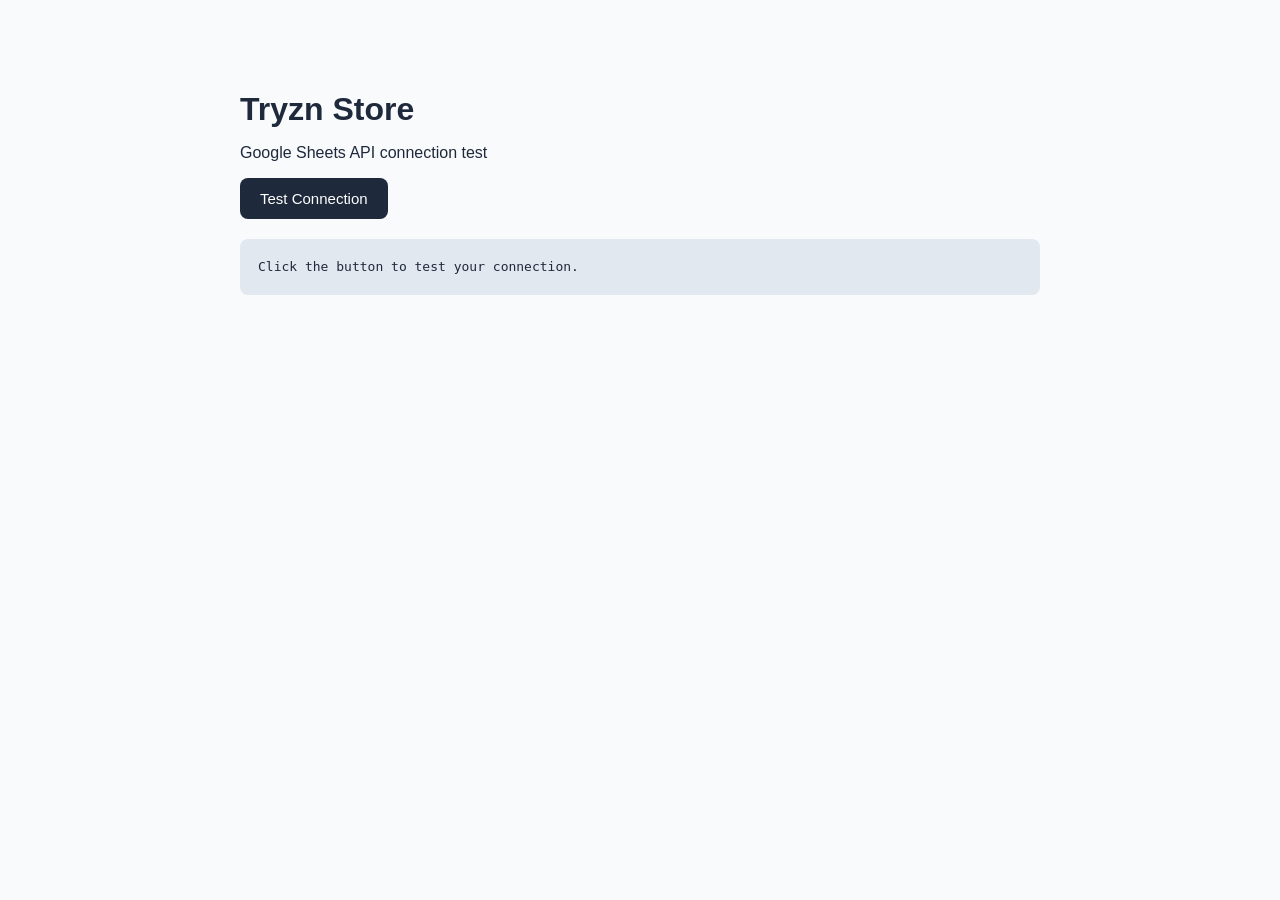
<file: sheets-test.html>
<!DOCTYPE html>
<html lang="en">
<head>
  <meta charset="UTF-8">
  <meta name="viewport" content="width=device-width, initial-scale=1.0">
  <title>Tryzn Store - Google Sheets Test</title>

  <style>
    body {
      font-family: Arial, sans-serif;
      max-width: 800px;
      margin: 50px auto;
      padding: 20px;
      background: #f8fafc;
      color: #1e293b;
    }

    h1 {
      margin-bottom: 8px;
    }

    button {
      padding: 12px 20px;
      border: none;
      border-radius: 8px;
      background: #1e293b;
      color: white;
      font-size: 15px;
      cursor: pointer;
    }

    button:disabled {
      opacity: 0.6;
      cursor: wait;
    }

    pre {
      margin-top: 20px;
      padding: 18px;
      border-radius: 8px;
      background: #e2e8f0;
      white-space: pre-wrap;
      overflow-wrap: anywhere;
      line-height: 1.5;
    }
  </style>
</head>

<body>
  <h1>Tryzn Store</h1>
  <p>Google Sheets API connection test</p>

  <button id="testButton">Test Connection</button>

  <pre id="result">Click the button to test your connection.</pre>

  <script>
    const API_URL =
      "https://script.google.com/macros/s/AKfycbzoJJ-w-pUIg5_RBcl0X_asVmm2fQOsz8Z16jNRCSyKZVPmecvbZtXQ_52QI1kvHlBg/exec";

    const testButton = document.getElementById("testButton");
    const output = document.getElementById("result");

    testButton.addEventListener("click", async function () {
      testButton.disabled = true;
      output.textContent = "Connecting to Google Sheets...";

      try {
        const response = await fetch(
          API_URL + "?action=products",
          {
            method: "GET",
            redirect: "follow"
          }
        );

        if (!response.ok) {
          throw new Error("HTTP status: " + response.status);
        }

        const responseText = await response.text();

        let data;

        try {
          data = JSON.parse(responseText);
        } catch {
          throw new Error(
            "The API did not return valid JSON:\n" +
            responseText.slice(0, 1000)
          );
        }

        output.textContent =
          "CONNECTED SUCCESSFULLY\n\n" +
          "FULL API RESPONSE:\n\n" +
          JSON.stringify(data, null, 2);

        console.log("Tryzn API response:", data);

      } catch (error) {
        output.textContent =
          "CONNECTION FAILED\n\n" +
          error.message +
          "\n\nOpen browser Developer Tools (F12) → Console for details.";

        console.error("Tryzn API error:", error);

      } finally {
        testButton.disabled = false;
      }
    });
  </script>
</body>
</html>
</file>
